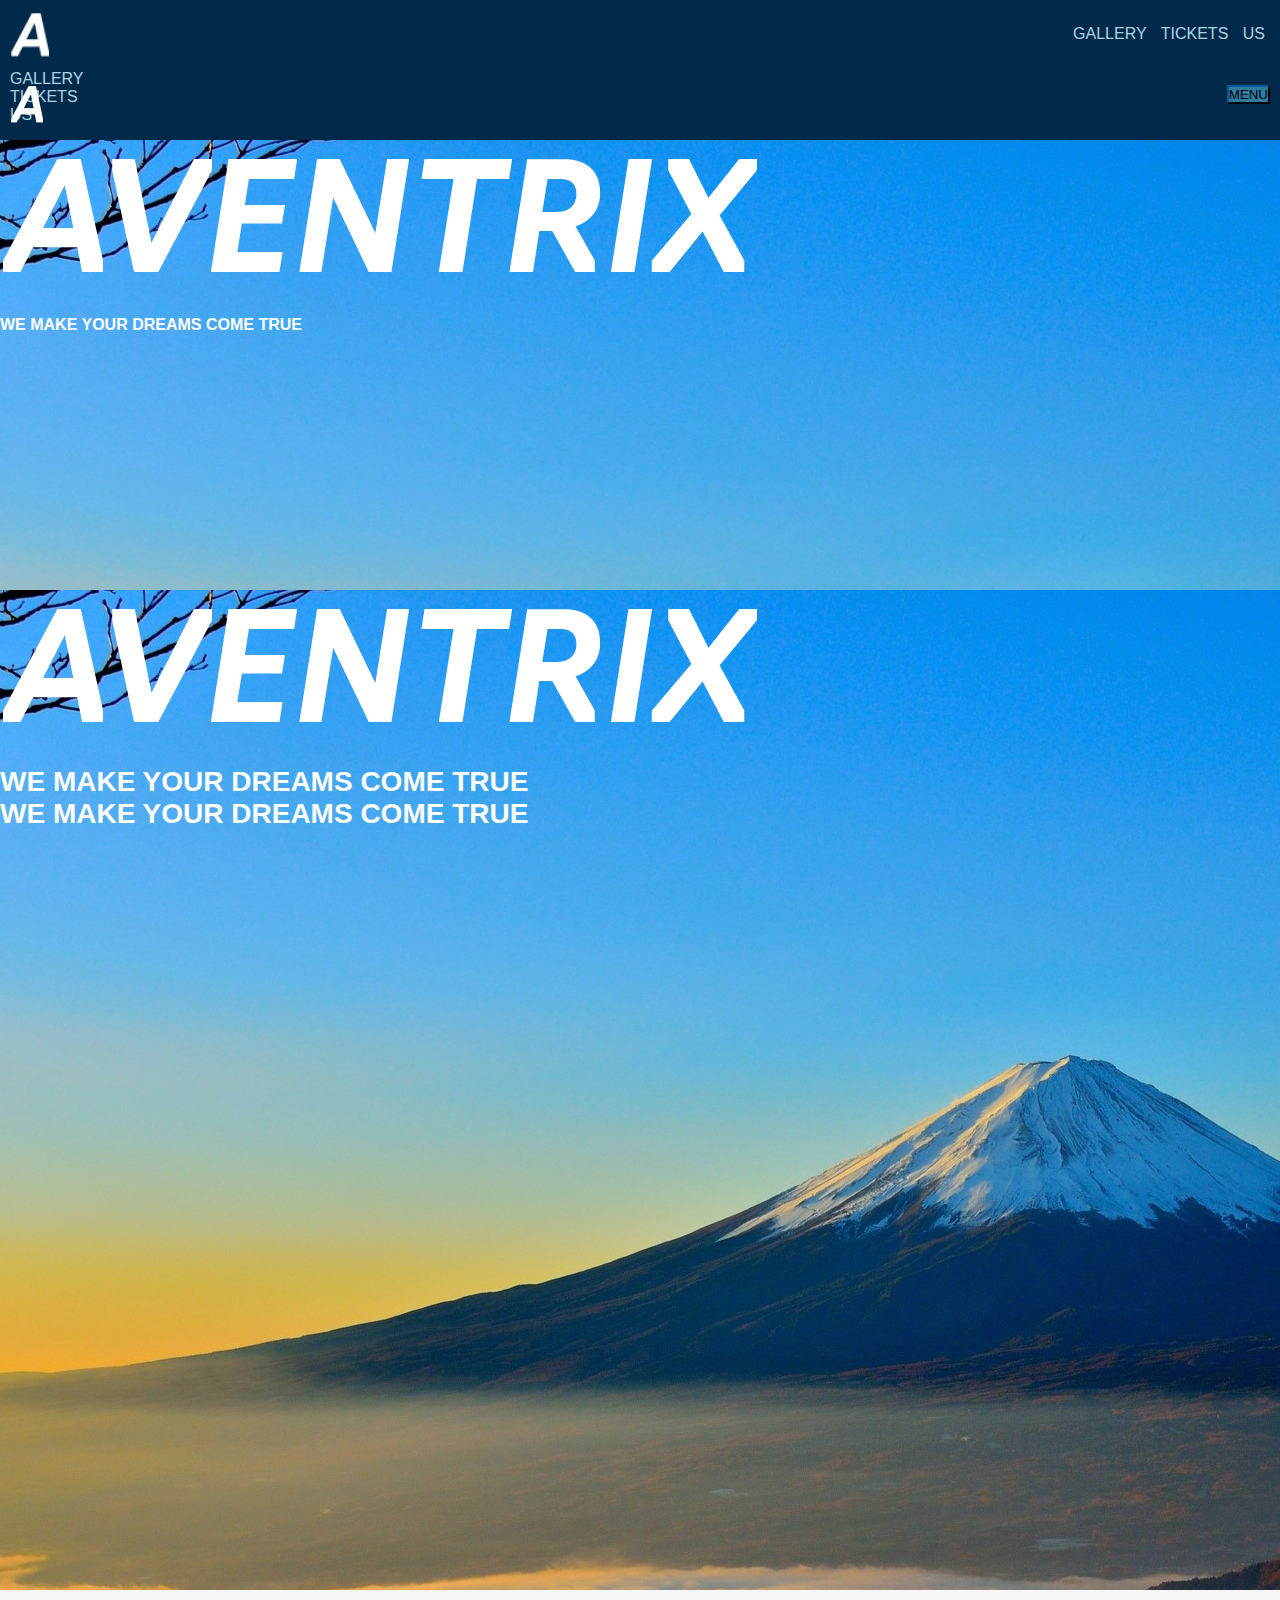
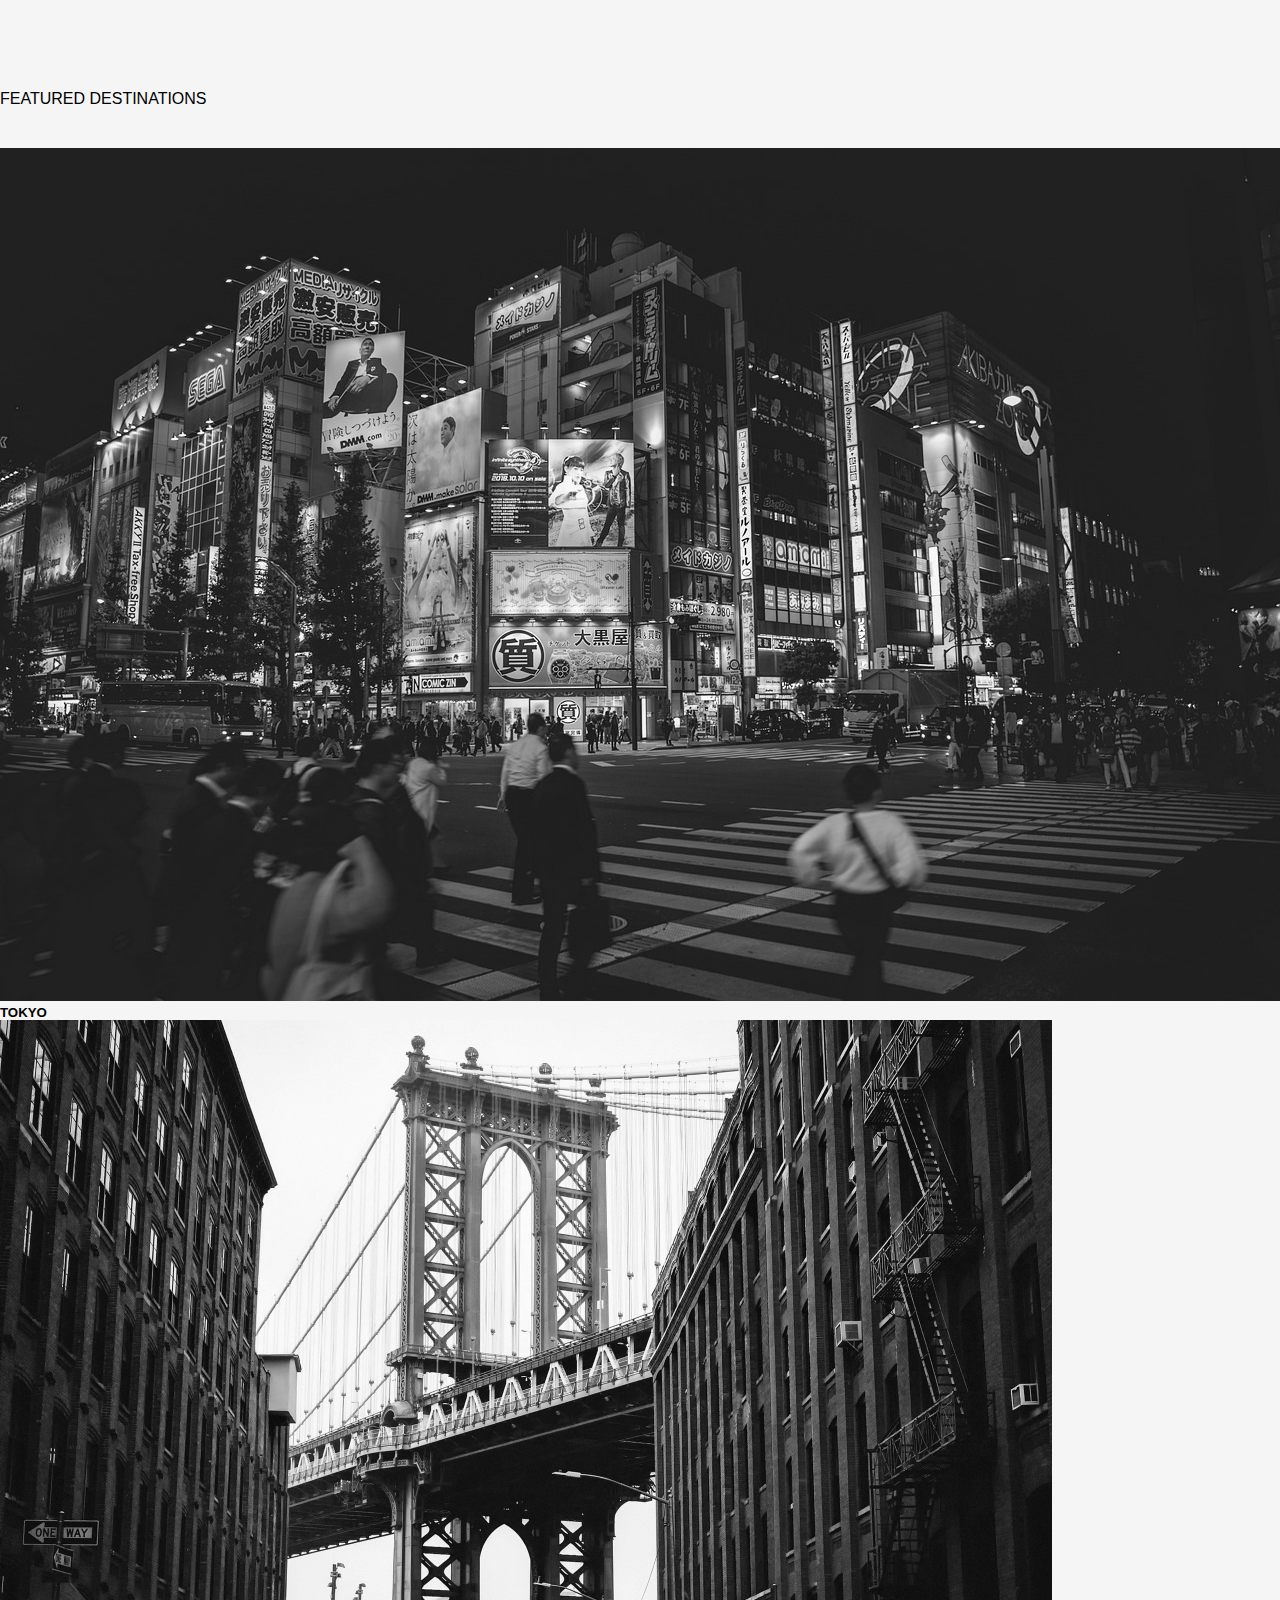
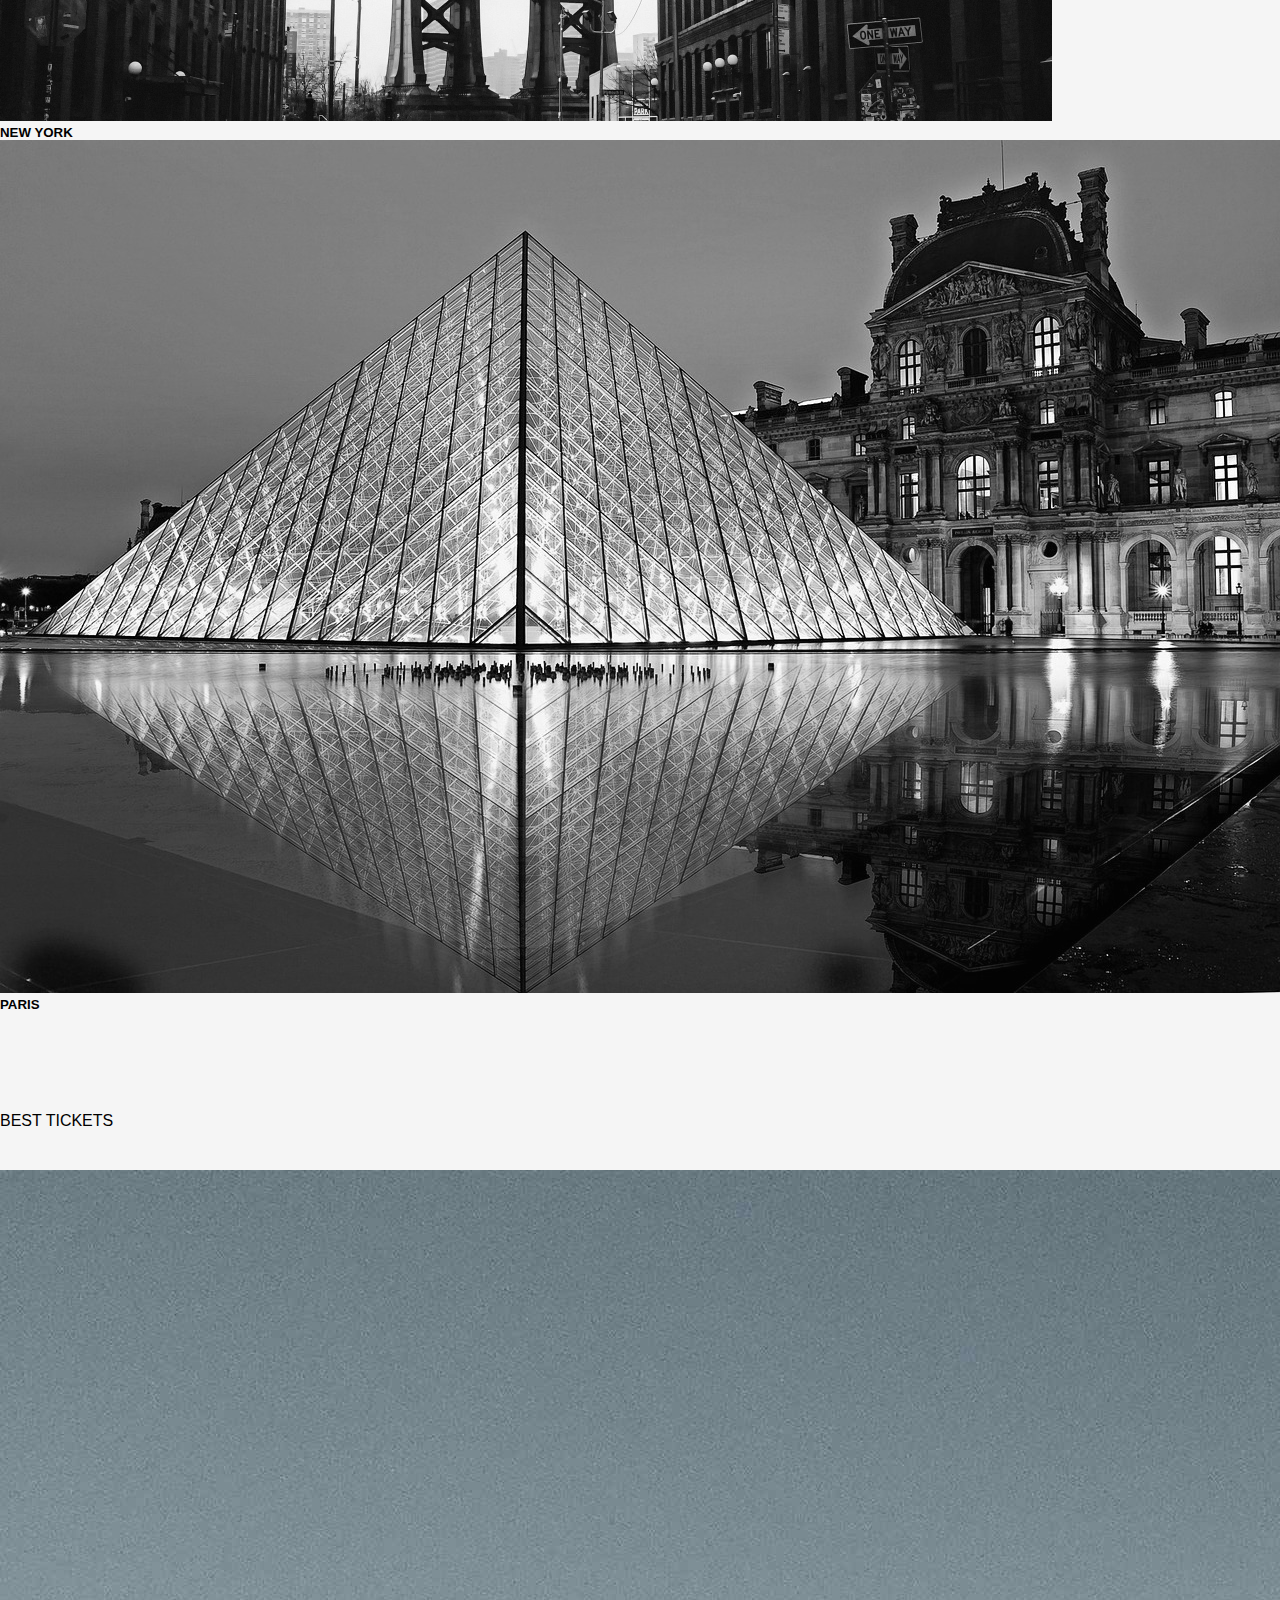
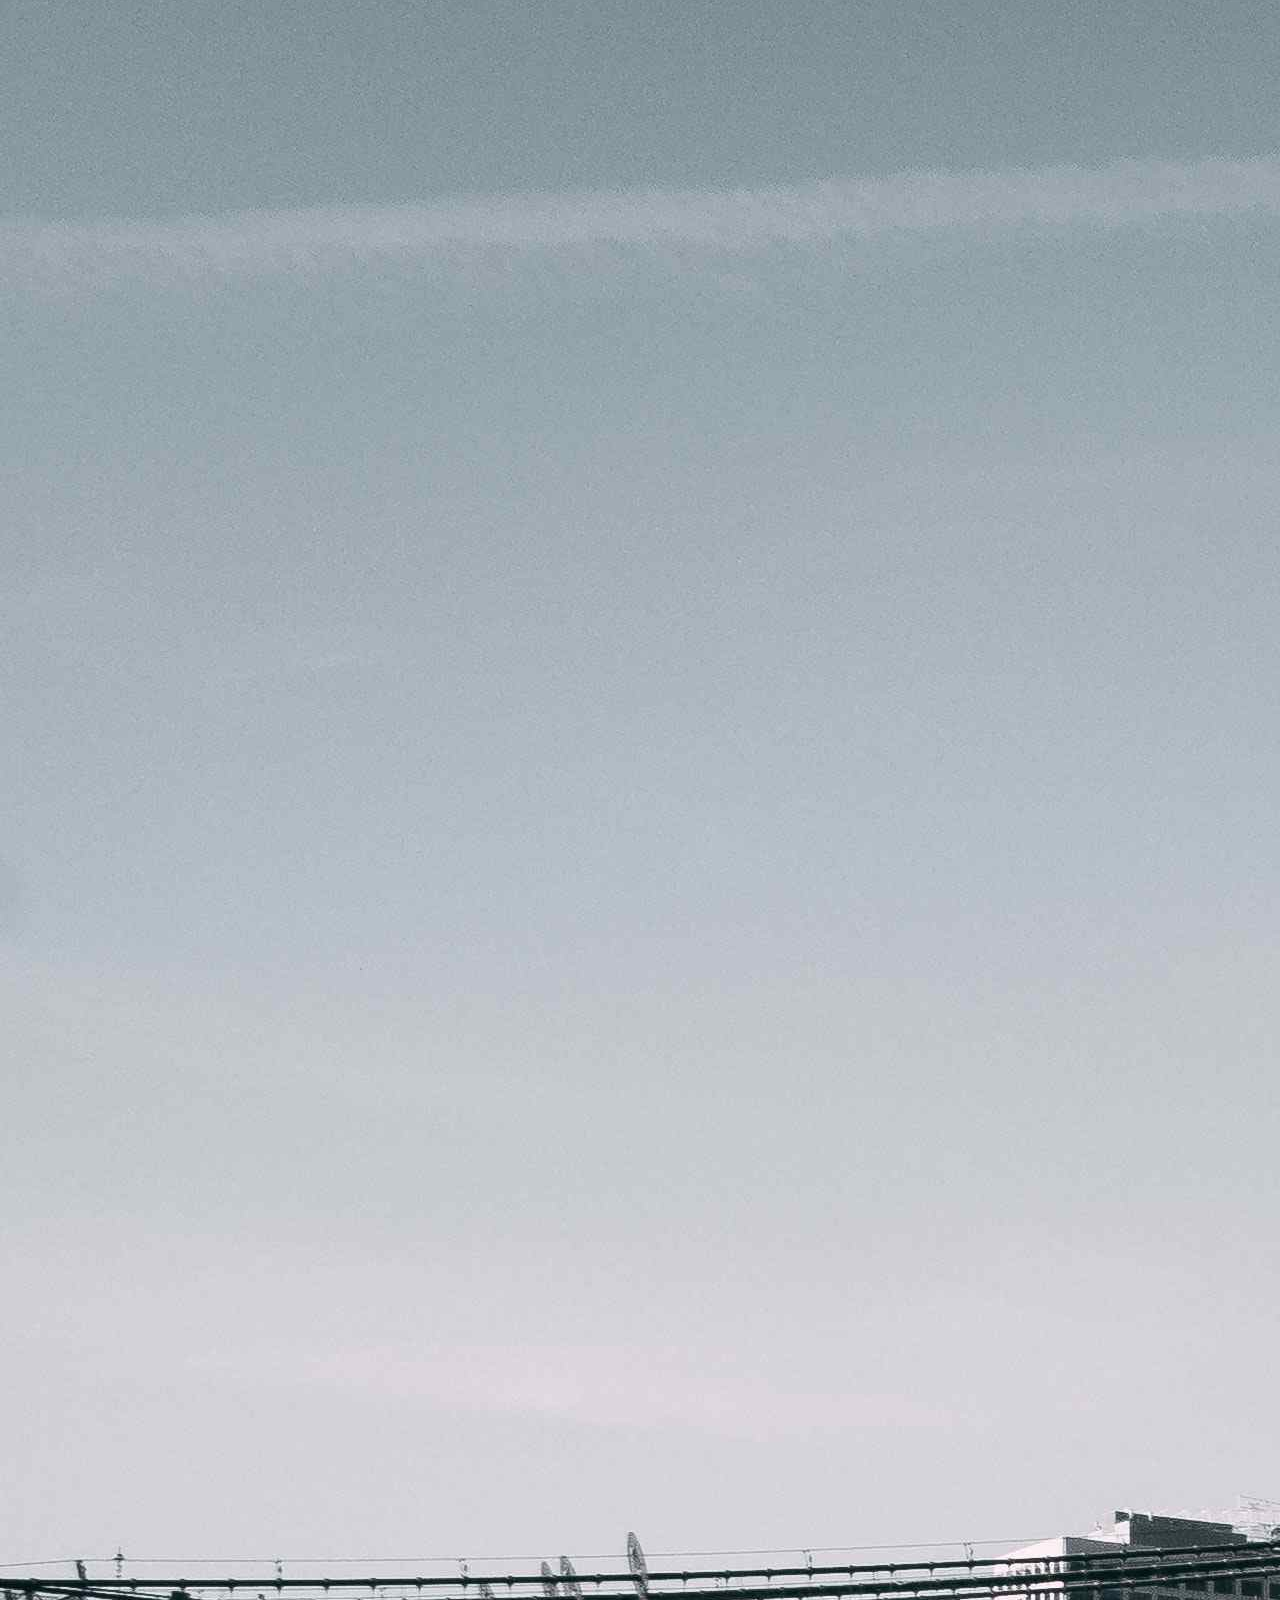
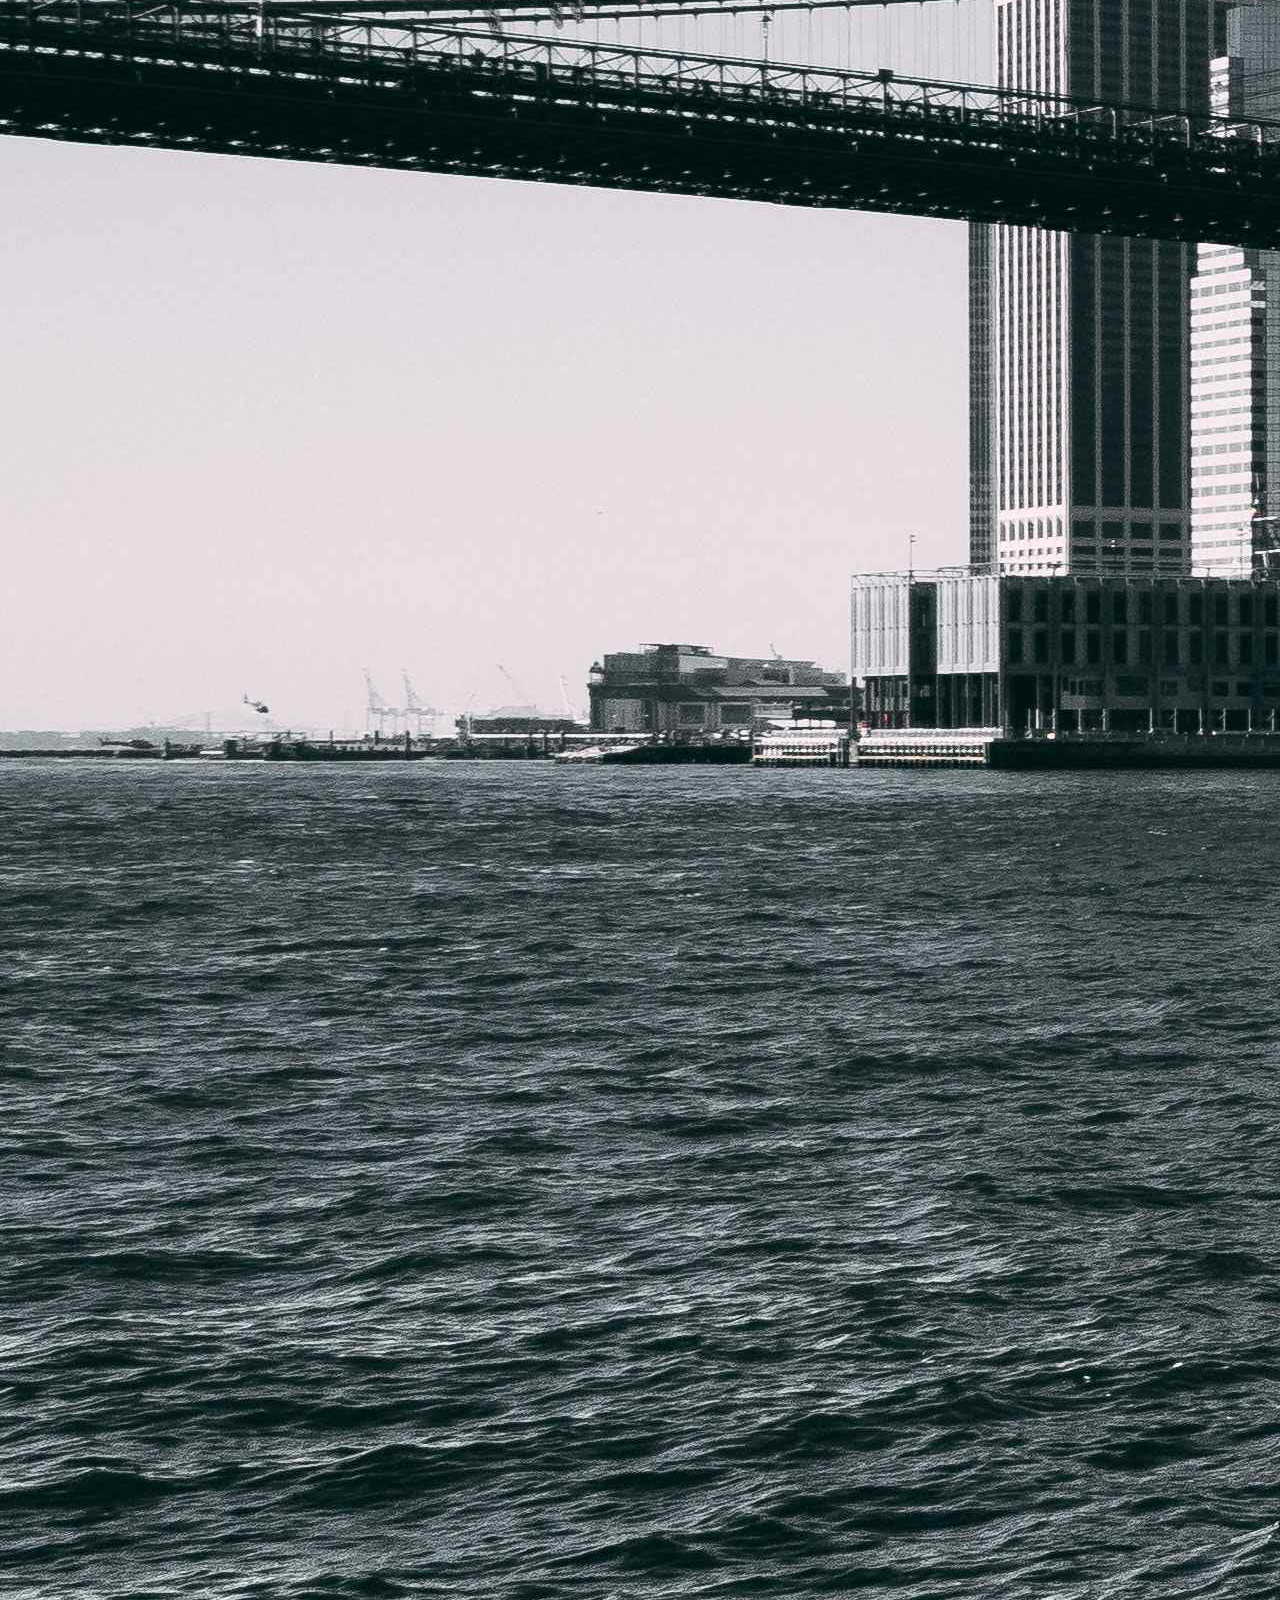
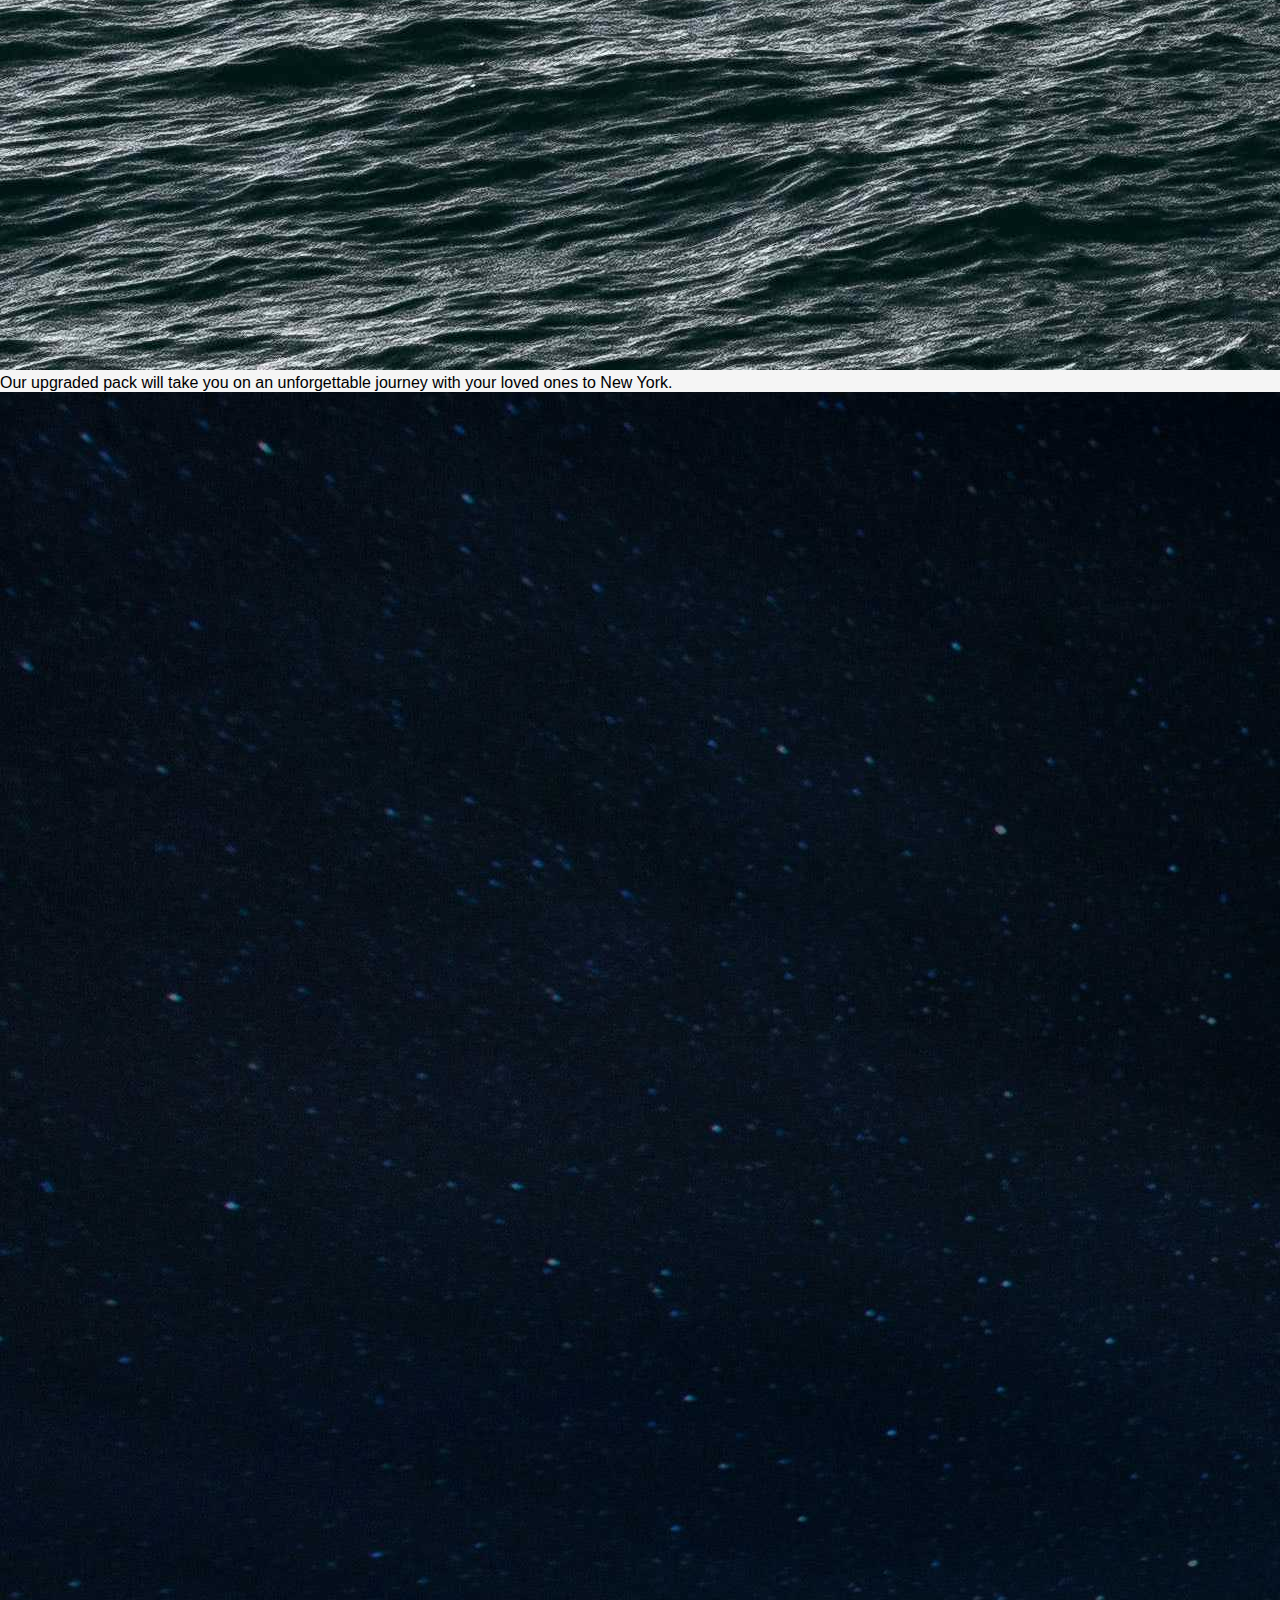
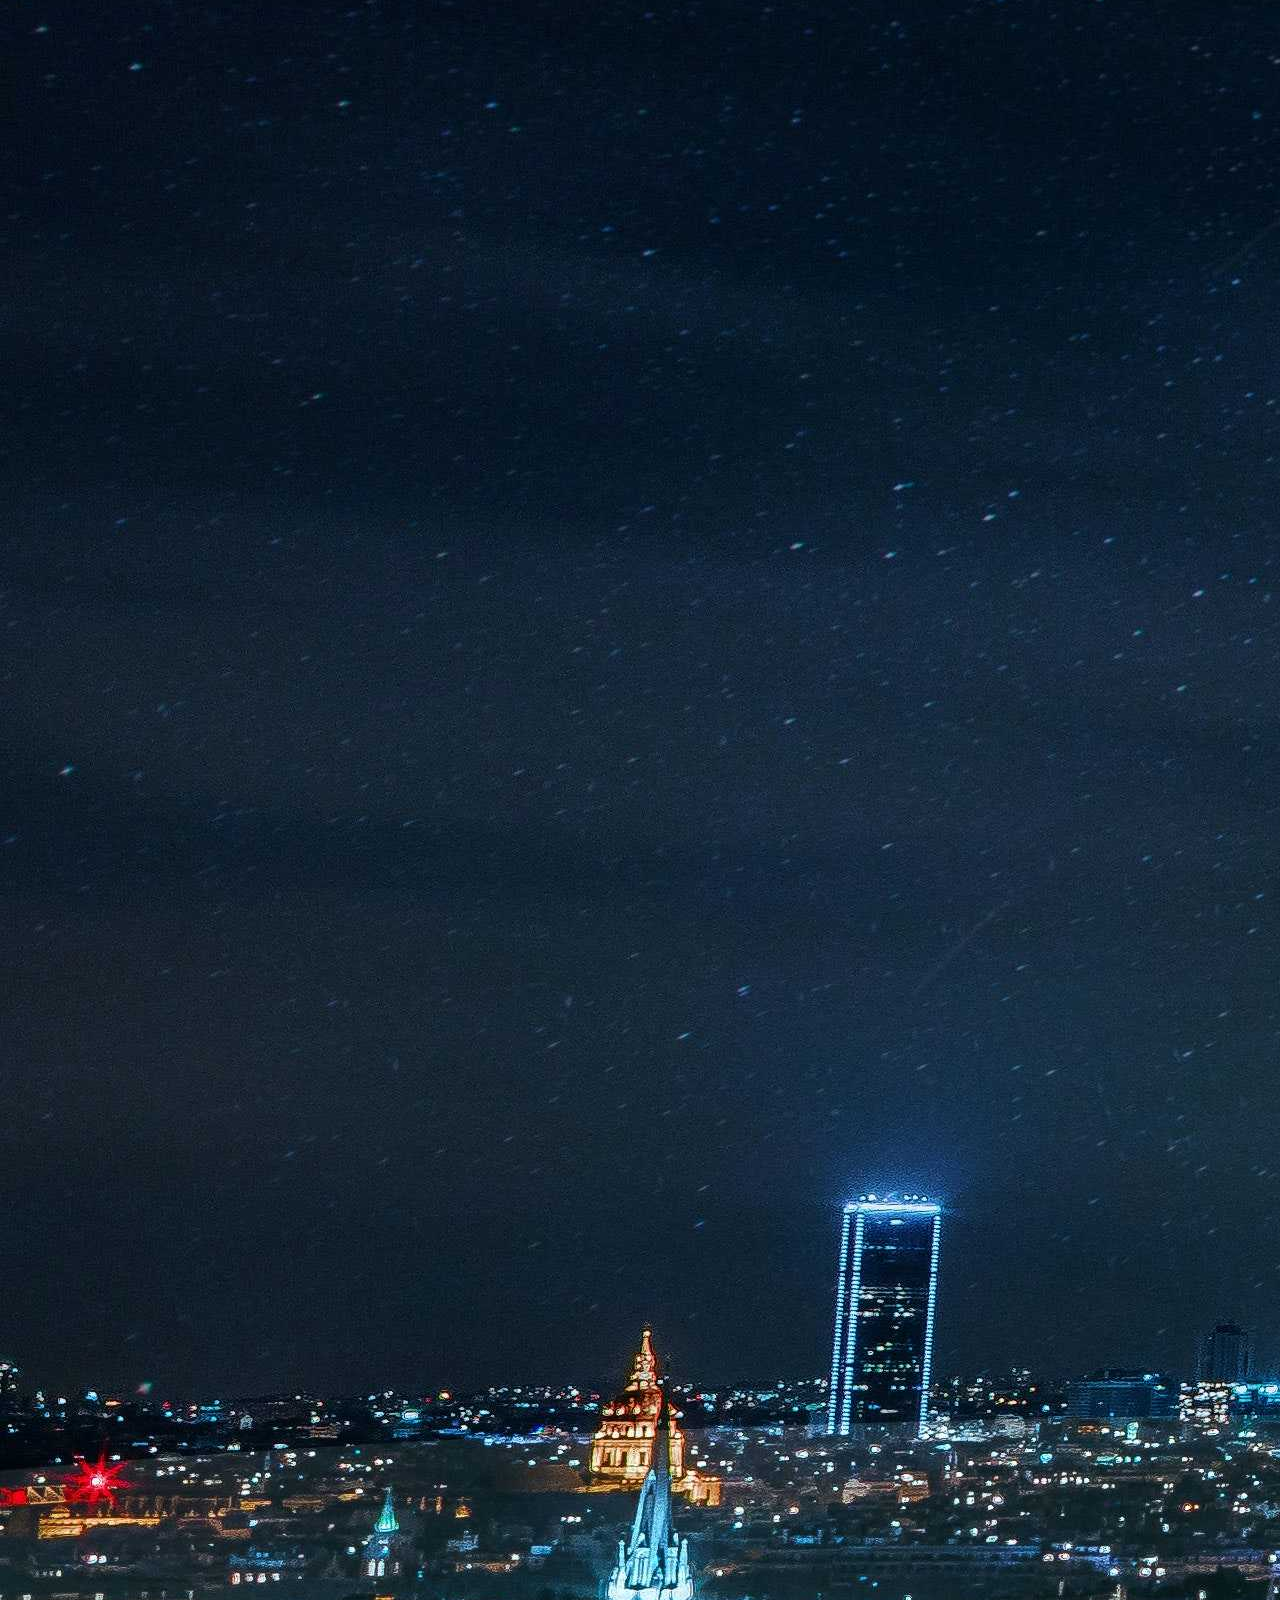
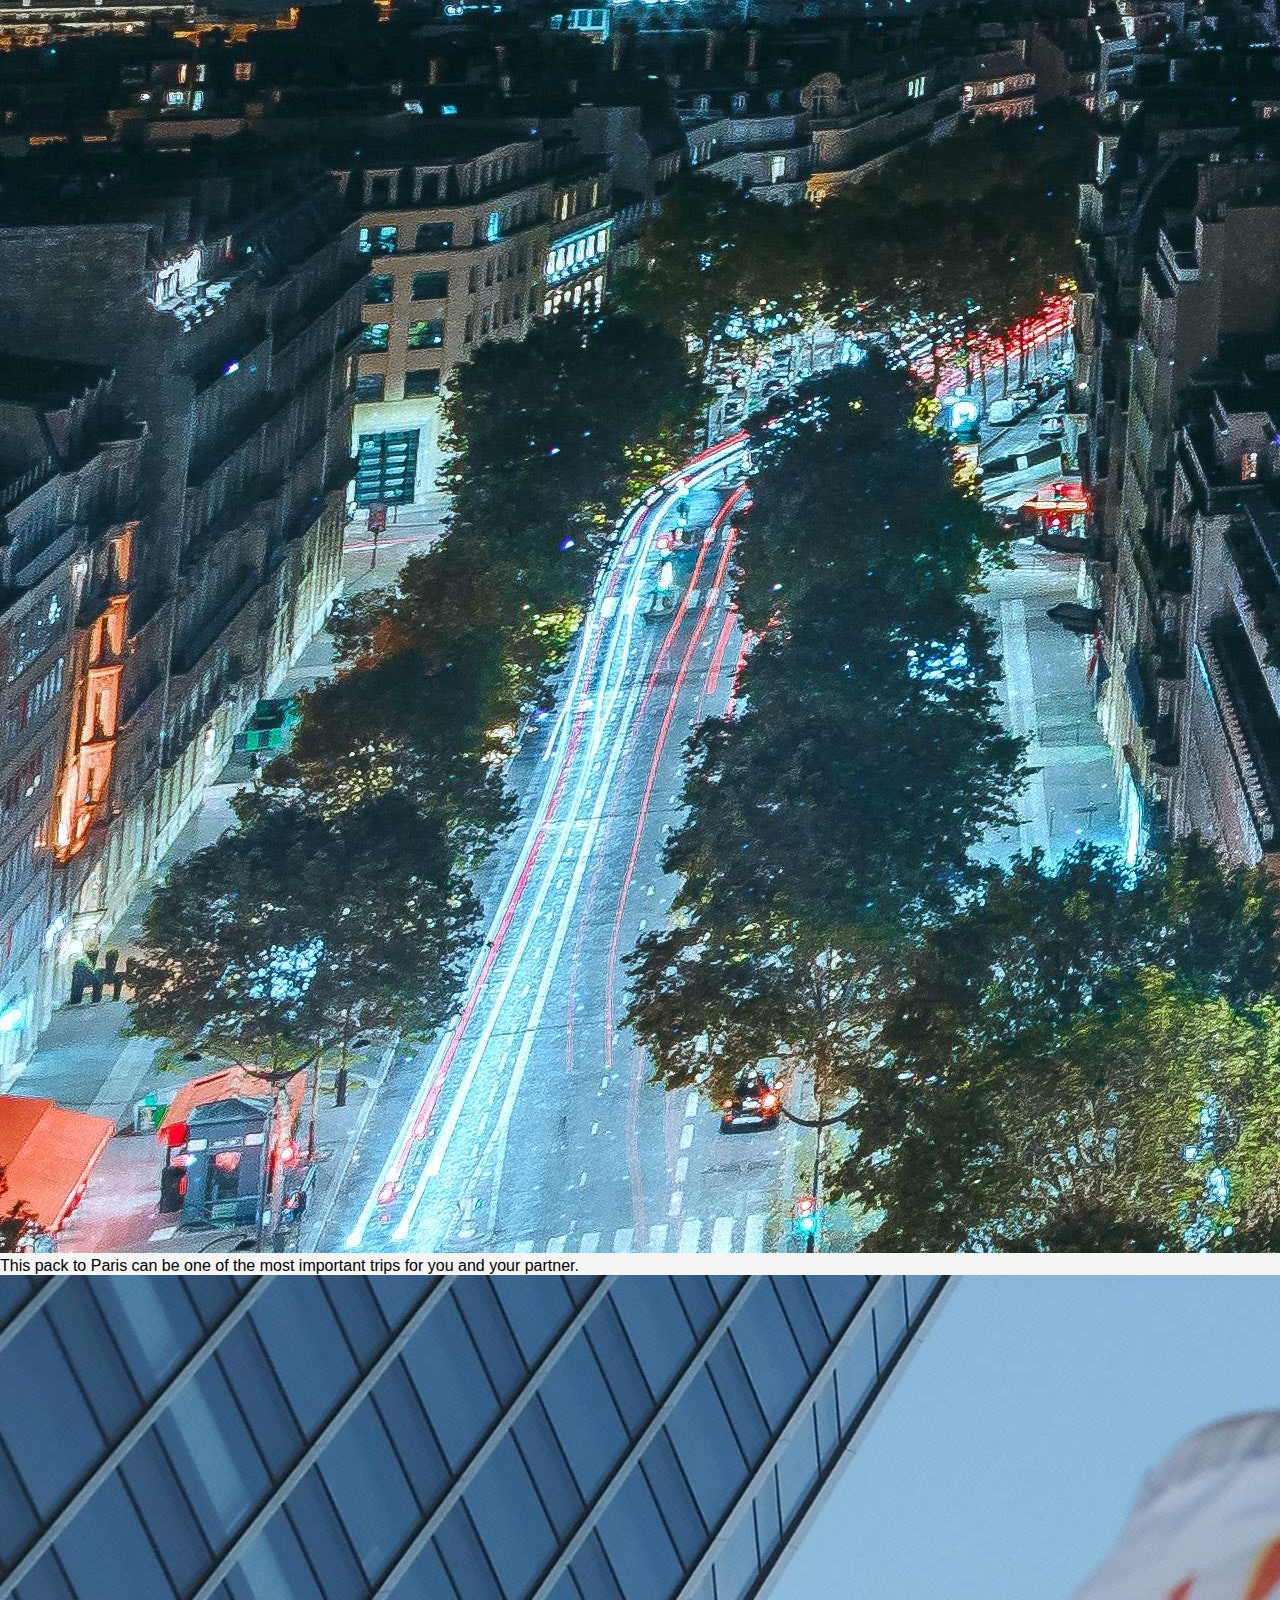
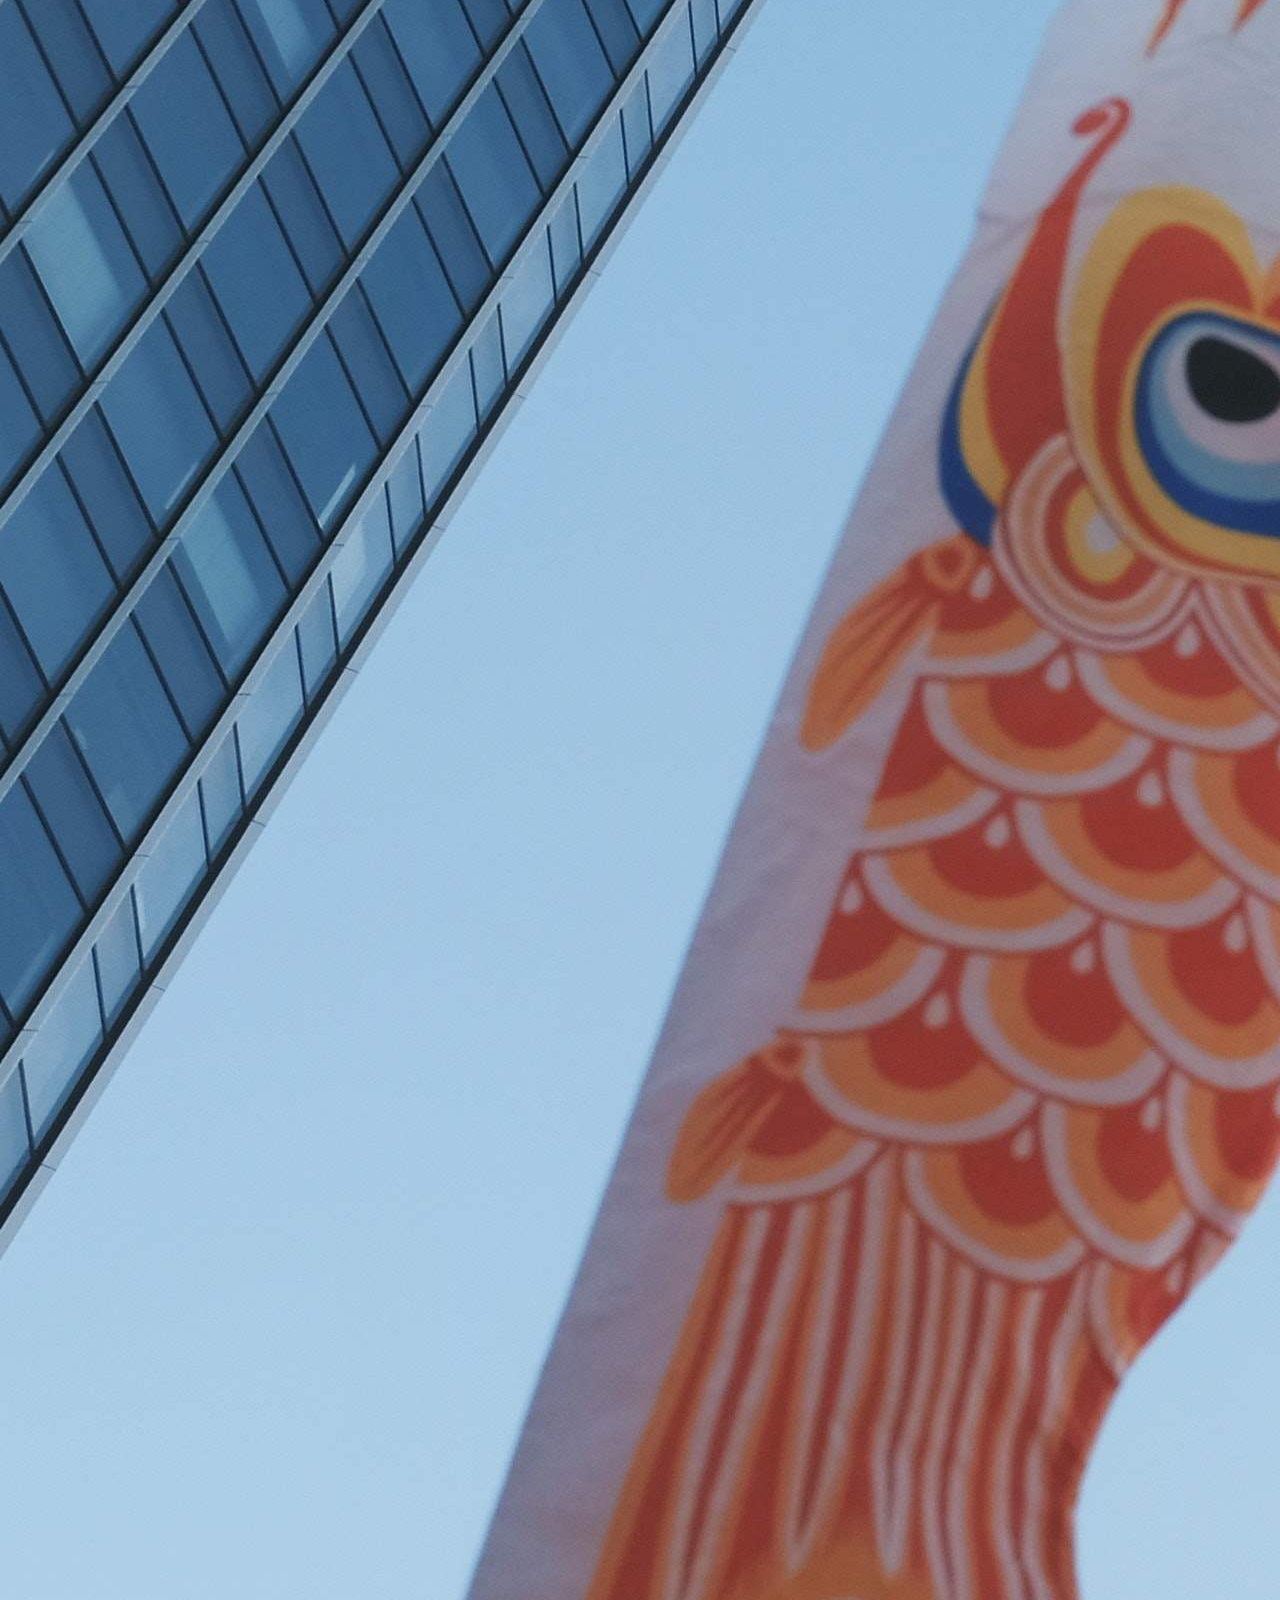
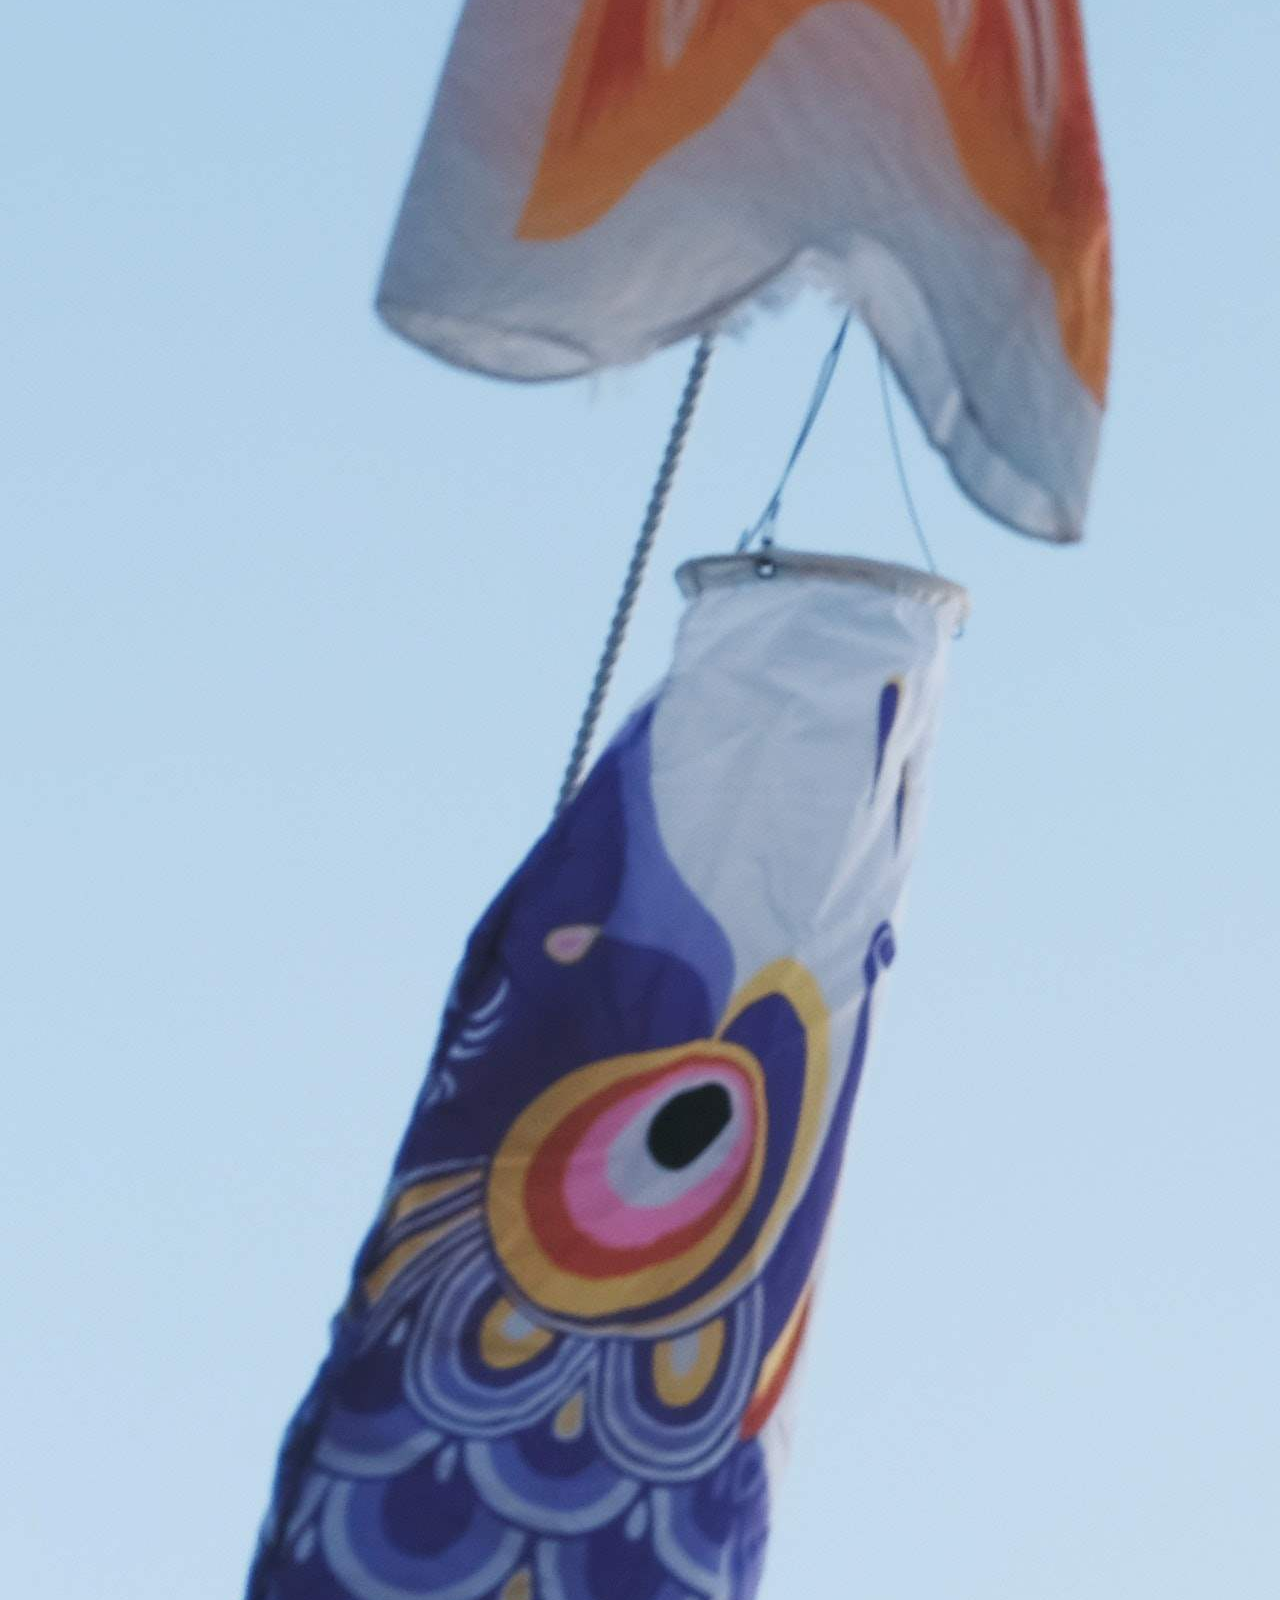
<file: index.html>
<!DOCTYPE html>
<html lang="en">

<head>
    <meta charset="UTF-8">
    <meta http-equiv="X-UA-Compatible" content="IE=edge">
    <meta name="viewport" content="width=device-width, initial-scale=1.0">
    <link rel="icon" href="img/a_blanco.png">
    <link href="https://cdn.jsdelivr.net/npm/bootstrap@5.1.3/dist/css/bootstrap.min.css" rel="stylesheet"
        integrity="sha384-1BmE4kWBq78iYhFldvKuhfTAU6auU8tT94WrHftjDbrCEXSU1oBoqyl2QvZ6jIW3" crossorigin="anonymous">
    <script src="https://cdn.jsdelivr.net/npm/bootstrap@5.1.3/dist/js/bootstrap.bundle.min.js"
        integrity="sha384-ka7Sk0Gln4gmtz2MlQnikT1wXgYsOg+OMhuP+IlRH9sENBO0LRn5q+8nbTov4+1p" crossorigin="anonymous">
    </script>
    <title>AVENTRIX</title>
    <link rel="stylesheet" href="css/estilos.css">
</head>

<body>

    <div>
        <a href="index.html"><img src="img/a_blanco.png" alt="Logo Aventrix para ordenador" id="logoOrdenador"
                class="d-none d-sm-none d-md-block"></a>
        <div class="menu d-none d-sm-none d-md-block">
            <a href="html/galeria.html" class="texto-menu">GALLERY</a>
            <a href="html/tickets.html" class="texto-menu">TICKETS</a>
            <a href="html/us.html" class="texto-menu">US</a>
        </div>
    </div>

    <div class="dropdown d-block d-sm-block d-md-none menuPequeño">
        <a href="index.html">
            <img src="img/a_blanco.png" alt="Logo Aventrix para tablet y móvil" id="logoTabletMovil"></a>
        <button class="btn btn-info dropdown-toggle" type="button" id="dropdownMenu" data-bs-toggle="dropdown"
            aria-expanded="false">
            MENU
        </button>
        <ul class="dropdown-menu" aria-labelledby="dropdownMenu">
            <li><a href="html/galeria.html" class="texto-menu">GALLERY</a></li>
            <li><a href="html/tickets.html" class="texto-menu">TICKETS</a></li>
            <li><a href="html/us.html" class="texto-menu">US</a></li>
        </ul>
    </div>



    <div id="inicio" class="d-sm-block d-md-none">

        <img class="offset-2 col-8 mt-5 pt-5" src="img/logo_blanco.png" alt="Logo blanco">

        <p id="textoinicio" class="d-md-none offset-2">WE MAKE YOUR DREAMS COME TRUE</p>

    </div>

    <div id="iniciolg" class="d-none d-md-block">

        <img class="offset-md-2 col-md-8 mt-md-5 pt-5 offset-lg-3 col-lg-6 mt-lg-5 pt-lg-5" src="img/logo_blanco.png"
            alt="Logo blanco">
        <p id="textoiniciomd" class="d-none d-md-block d-lg-none offset-2">WE MAKE YOUR DREAMS COME TRUE</p>
        <p id="textoiniciolg" class="d-none d-lg-block  offset-lg-4 col-lg-5 ">WE MAKE YOUR DREAMS COME TRUE</p>

    </div>

    <div class="container tituloInicio">
        <div class="row ">
            <div class="text-center col-12 fs-1 fw-bold">
                <p>FEATURED DESTINATIONS</p>
            </div>
        </div>
    </div>

    <div class="container">
        <div class="row row-cols-1 row-cols-lg-3 g-4 col-10 offset-1 text-center productosDest">
            <div class="col">
                <div class="card h-100">
                    <a href="html/galeria.html">
                        <img src="img/tokyo.jpg" class="card-img-top imgDest" alt="Imagen Tokio"></a>
                    <div class="card-body">
                        <h5 class="card-title">TOKYO</h5>
                    </div>
                </div>
            </div>


            <div class="col">
                <div class="card h-100">
                    <a href="html/galeria.html">
                        <img src="img/ny.jpg" class="card-img-top imgDest" alt="Imagen NY"></a>
                    <div class="card-body">
                        <h5 class="card-title">NEW YORK</h5>
                    </div>
                </div>
            </div>

            <div class="col">
                <div class="card h-100">
                    <a href="html/galeria.html">
                        <img src="img/paris.jpg" class="card-img-top imgDest" alt="Imagen Paris"></a>
                    <div class="card-body">
                        <h5 class="card-title">PARIS</h5>
                    </div>
                </div>
            </div>

        </div>
    </div>

    <div class="container tituloInicio">
        <div class="row ">
            <div class="text-center col-12 fs-1 fw-bold">
                <p>BEST TICKETS</p>
            </div>
        </div>
    </div>

    <div class="container text-center text-md-start">
        <div class="row">
            <div class="card offset-2 col-8 mb-5 offset-lg-1 col-lg-3 me-lg-5">
                <a href="html/tickets.html">
                    <img src="img/ny 2.jpg" class="card-img-top" alt="Tickets para NY"></a>
                <div class="card-body">
                    <p class="card-text">Our upgraded pack will take you on an unforgettable journey with your loved
                        ones to New York.</p>
                </div>
            </div>

            <div class="card offset-2 col-8 mb-5 offset-lg-0 col-lg-3 me-lg-5">
                <a href="html/tickets.html">
                    <img src="img/paris 2.jpg" class="card-img-top" alt="Tickets para Paris"></a>
                <div class="card-body">
                    <p class="card-text">This pack to Paris can be one of the most important trips for you and your
                        partner.</p>
                </div>
            </div>

            <div class="card offset-2 col-8 mb-5 offset-lg-0 col-lg-3">
                <a href="html/tickets.html">
                    <img src="img/tokio 3.jpg" class="card-img-top" alt="Tickets para Tokio"></a>
                <div class="card-body">
                    <p class="card-text">This exotic trip to Tokyo is an opportunity to open new horizons and learn more
                        about eastern culture.</p>
                </div>
            </div>
        </div>
    </div>

    <footer class=" py-3 my-4">
        <ul class="nav justify-content-center pb-2 mb-2">
            <li class="nav-item"><a href="index.html" class="nav-link px-2 text-muted">Home</a></li>
            <li class="nav-item"><a href="html/galeria.html" class="nav-link px-2 text-muted">Gallery</a></li>
            <li class="nav-item"><a href="html/us.html" class="nav-link px-2 text-muted">Us</a></li>
            <li class="nav-item"><a href="html/tickets.html" class="nav-link px-2 text-muted">Tickets</a></li>
        </ul>
        <ul class="nav justify-content-center border-bottom pb-3 mb-3 contact">
            <li class="nav-item px-2">985 624 032</li>
            <li class="nav-item px-2">aventrix@gmail.com</li>
        </ul>



        <div class="text-center">
            <a href="https://www.instagram.com" target="_blank"><img alt="Icono de Instagram"
                    src="img/instagram.png"></a>
            <a href="https://www.facebook.com" target="_blank"><img alt="Icono de Facebook" src="img/facebook.png"></a>
        </div>

    </footer>

</body>


</html>
</file>
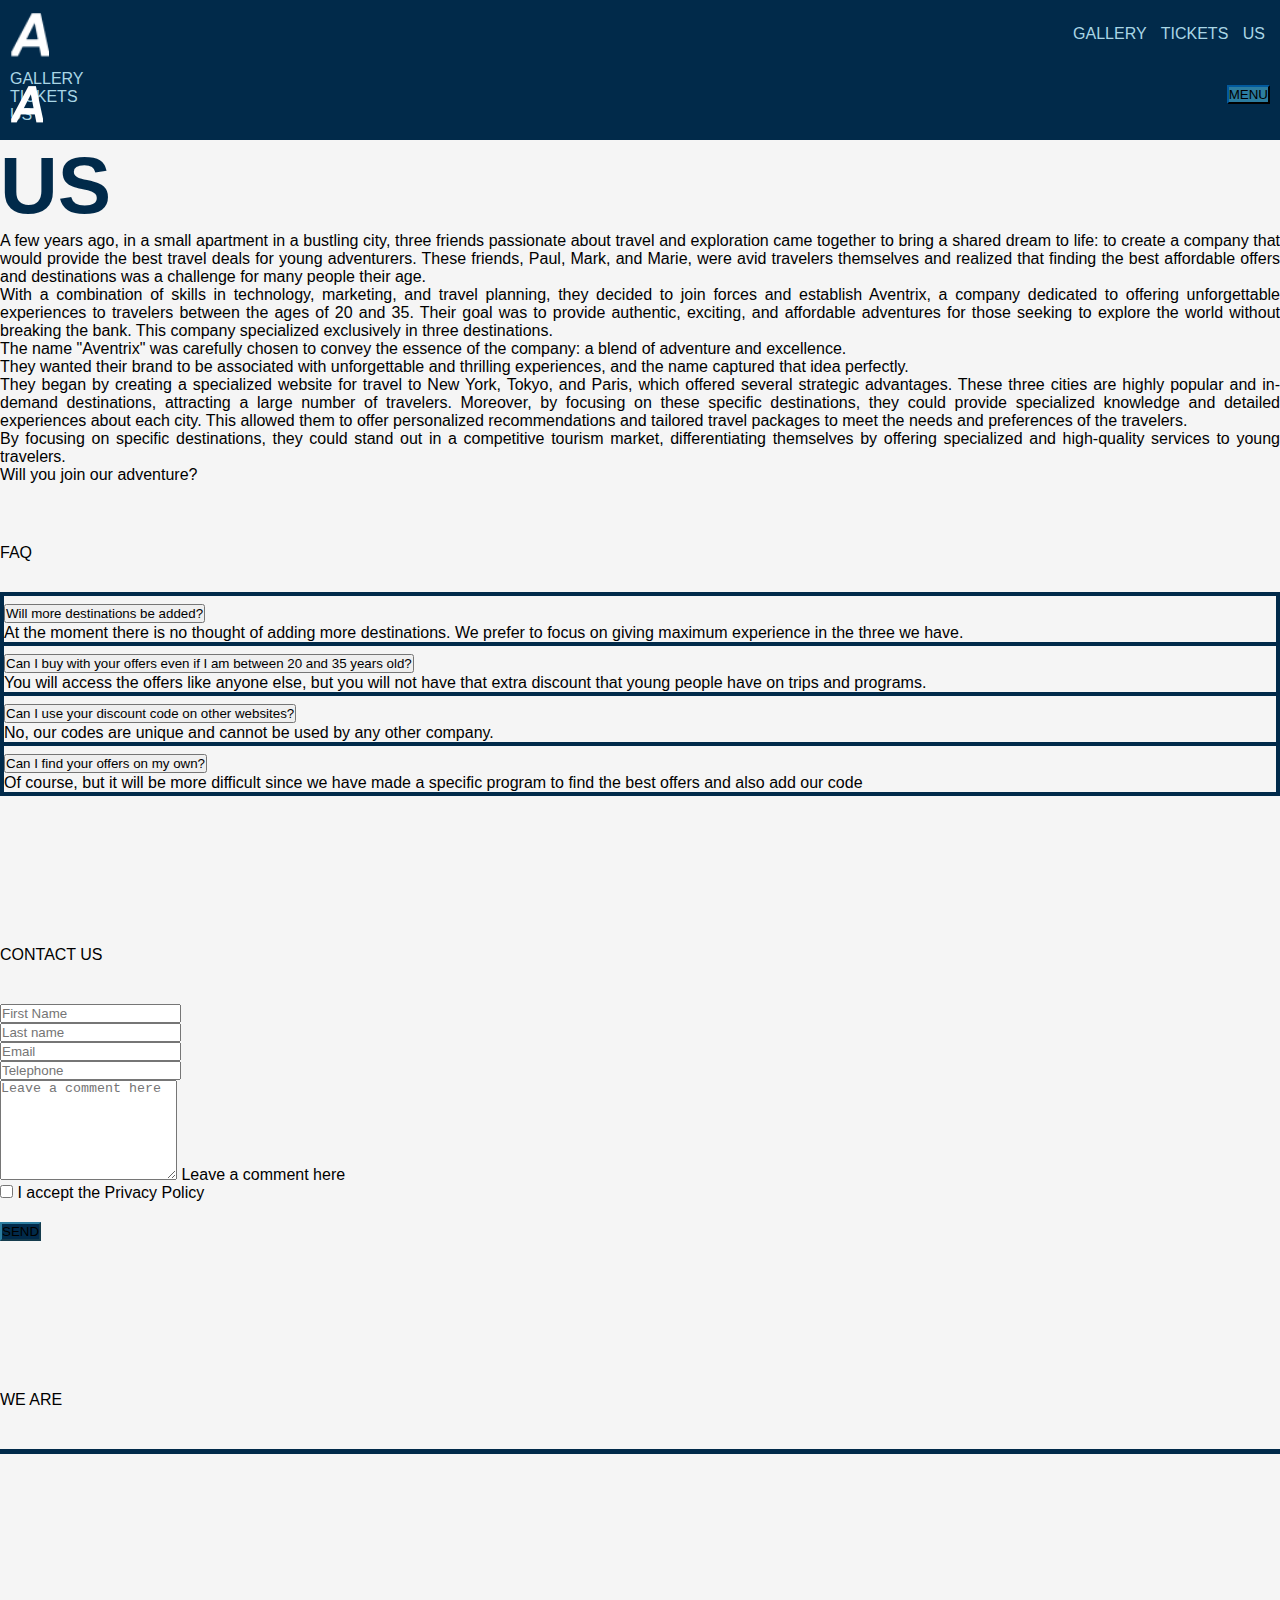
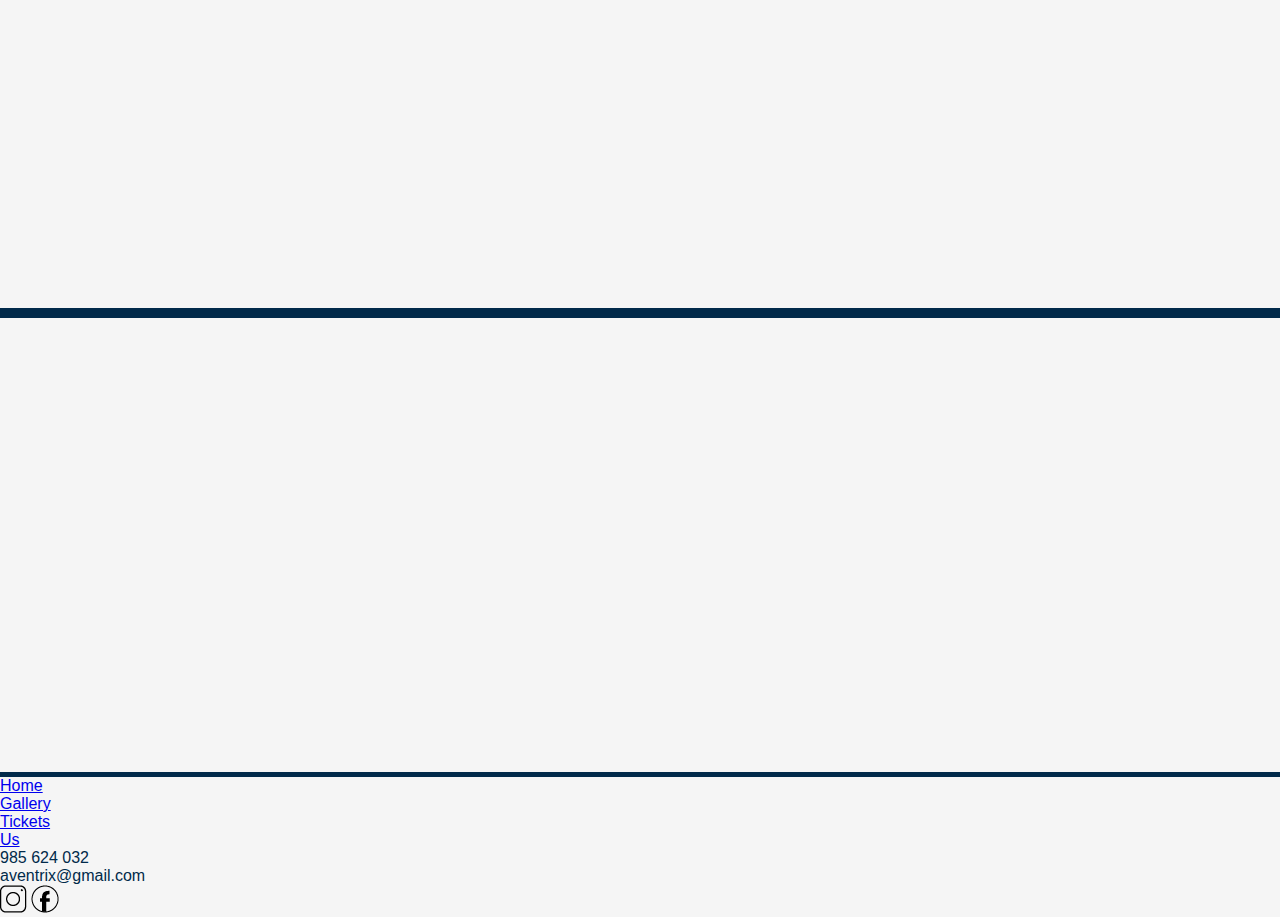
<file: html/us.html>
<!DOCTYPE html>
<html>

<head>
    <meta charset="utf-8">
    <link rel="icon" href="../img/a_blanco.png">
    <link href="https://cdn.jsdelivr.net/npm/bootstrap@5.1.3/dist/css/bootstrap.min.css" rel="stylesheet"
        integrity="sha384-1BmE4kWBq78iYhFldvKuhfTAU6auU8tT94WrHftjDbrCEXSU1oBoqyl2QvZ6jIW3" crossorigin="anonymous">
    <script src="https://cdn.jsdelivr.net/npm/bootstrap@5.1.3/dist/js/bootstrap.bundle.min.js"
        integrity="sha384-ka7Sk0Gln4gmtz2MlQnikT1wXgYsOg+OMhuP+IlRH9sENBO0LRn5q+8nbTov4+1p" crossorigin="anonymous">
    </script>
    <title>AVENTRIX</title>
    <link rel="stylesheet" href="../css/estilos.css">
</head>

<body>

    <div>
        <a href="../index.html"><img src="../img/a_blanco.png" alt="Logo Aventrix para ordenador" id="logoOrdenador"
                class="d-none d-sm-none d-md-block"></a>
        <div class="menu d-none d-sm-none d-md-block">
            <a href="../html/galeria.html" class="texto-menu">GALLERY</a>
            <a href="../html/tickets.html" class="texto-menu">TICKETS</a>
            <a href="../html/us.html" class="texto-menu">US</a>
        </div>
    </div>

    <div class="dropdown d-block d-sm-block d-md-none menuPequeño">
        <a href="../index.html">
            <img src="../img/a_blanco.png" alt="Logo Aventrix para tablet y móvil" id="logoTabletMovil"></a>
        <button class="btn btn-info dropdown-toggle" type="button" id="dropdownMenu" data-bs-toggle="dropdown"
            aria-expanded="false">
            MENU
        </button>
        <ul class="dropdown-menu" aria-labelledby="dropdownMenu">
            <li><a href="../html/galeria.html" class="texto-menu">GALLERY</a></li>
            <li><a href="../html/tickets.html" class="texto-menu">TICKETS</a></li>
            <li><a href="../html/us.html" class="texto-menu">US</a></li>
        </ul>
    </div>
    <header class="container">
        <div class="row">
            <h1 class="textosub offset-4 col-3 offset-lg-5 pt-5 pb-2 px-4">US</h1>
        </div>
    </header>

    <div class="container">
        <div class="row">
            <div class="offset-1 col-10 col-lg-5 textoLargo">
                <p> A few years ago, in a small apartment in a bustling city, three friends passionate about travel and
                    exploration came together to bring a shared dream to life: to create a company that would provide
                    the best travel deals for young adventurers. These friends, Paul, Mark, and Marie, were avid
                    travelers themselves and realized that finding the best affordable offers and destinations was a
                    challenge for many people their age.</p>

                <p> With a combination of skills in technology, marketing, and travel planning, they decided to join
                    forces and establish Aventrix, a company dedicated to offering unforgettable experiences to
                    travelers between the ages of 20 and 35. Their goal was to provide authentic, exciting, and
                    affordable adventures for those seeking to explore the world without breaking the bank. This company
                    specialized exclusively in three destinations.</p>

                <p> The name "Aventrix" was carefully chosen to convey the essence of the company: a blend of adventure
                    and excellence.</p>

            </div>


            <div class="col-10 offset-1 offset-lg-0 col-lg-5 textoLargo">

                <p> They wanted their brand to be associated with unforgettable and thrilling experiences, and the name
                    captured that idea perfectly.</p>

                <p>They began by creating a specialized website for travel to New York, Tokyo, and Paris, which offered
                    several strategic advantages. These three cities are highly popular and in-demand destinations,
                    attracting a large number of travelers. Moreover, by focusing on these specific destinations, they
                    could provide specialized knowledge and detailed experiences about each city. This allowed them to
                    offer personalized recommendations and tailored travel packages to meet the needs and preferences of
                    the travelers.</p>

                <p>By focusing on specific destinations, they could stand out in a competitive tourism market,
                    differentiating themselves by offering specialized and high-quality services to young travelers.</p>

                <p>Will you join our adventure?</p>

            </div>
        </div>
    </div>

    <div class="container ">
        <div class="row ">
            <div class="text-center col-12 fs-1 fw-bold tituloLargo">
                <p>FAQ</p>
            </div>
        </div>
    </div>

    <div class="accordion accordion-flush col-10 offset-1 offset-lg-2 col-lg-8 contenedorAcordeon"
        id="accordionFlushExample">
        <div class="accordion-item contenedorAcordeon">
            <h2 class="accordion-header " id="flush-headingOne">
                <button class="accordion-button collapsed" type="button" data-bs-toggle="collapse"
                    data-bs-target="#flush-collapseOne" aria-expanded="false" aria-controls="flush-collapseOne">
                    Will more destinations be added?
                </button>
            </h2>
            <div id="flush-collapseOne" class="accordion-collapse collapse " aria-labelledby="flush-headingOne"
                data-bs-parent="#accordionFlushExample">
                <div class="accordion-body">At the moment there is no thought of adding more destinations. We prefer to
                    focus on giving maximum experience in the three we have.</div>
            </div>
        </div>
        <div class="accordion-item contenedorAcordeon">
            <h2 class="accordion-header" id="flush-headingTwo">
                <button class="accordion-button collapsed" type="button" data-bs-toggle="collapse"
                    data-bs-target="#flush-collapseTwo" aria-expanded="false" aria-controls="flush-collapseTwo">Can I
                    buy with your offers even if I am between 20 and 35 years old?
                </button>
            </h2>
            <div id="flush-collapseTwo" class="accordion-collapse collapse" aria-labelledby="flush-headingTwo"
                data-bs-parent="#accordionFlushExample">
                <div class="accordion-body">You will access the offers like anyone else, but you will not have that
                    extra discount that young people have on trips and programs.</div>
            </div>
        </div>
        <div class="accordion-item contenedorAcordeon">
            <h2 class="accordion-header" id="flush-headingThree">
                <button class="accordion-button collapsed" type="button" data-bs-toggle="collapse"
                    data-bs-target="#flush-collapseThree" aria-expanded="false" aria-controls="flush-collapseThree">
                    Can I use your discount code on other websites?
                </button>
            </h2>
            <div id="flush-collapseThree" class="accordion-collapse collapse" aria-labelledby="flush-headingThree"
                data-bs-parent="#accordionFlushExample">
                <div class="accordion-body">No, our codes are unique and cannot be used by any other company.</div>
            </div>
        </div>
        <div class="accordion-item contenedorAcordeon">
            <h2 class="accordion-header" id="flush-headingFour">
                <button class="accordion-button collapsed" type="button" data-bs-toggle="collapse"
                    data-bs-target="#flush-collapseFour" aria-expanded="false" aria-controls="flush-collapseFour">
                    Can I find your offers on my own?
                </button>
            </h2>
            <div id="flush-collapseFour" class="accordion-collapse collapse" aria-labelledby="flush-headingFour"
                data-bs-parent="#accordionFlushExample">
                <div class="accordion-body">Of course, but it will be more difficult since we have made a specific
                    program to find the best offers and also add our code</div>
            </div>
        </div>
    </div>

    <div class="container ">
        <div class="row ">
            <div class="text-center col-12 fs-1 fw-bold tituloForm">
                <p>CONTACT US</p>
            </div>
        </div>
    </div>

    <form>
        <div class="container">
            <div class="row">
                <div class="offset-1 col-10 mb-3 col-md-5">
                    <input type="text" class="form-control" placeholder="First Name" aria-labelledby="First name"
                        required pattern="[A-Za-z]+" required>
                </div>

                <div class=" offset-1 col-10 mb-3 offset-md-0 col-md-5 ">
                    <input type=" text" class="form-control" placeholder="Last name" aria-labelledby="Last name"
                        required pattern="[A-Za-z]+" required>
                </div>

                <div class="offset-1 col-10 mb-3 col-md-5">
                    <input type="email" class="form-control" placeholder="Email" aria-labelledby="Email">
                </div>

                <div class="offset-1 col-10 mb-3 offset-md-0 col-md-5">
                    <input type="tel" class="form-control" placeholder="Telephone" aria-labelledby="Telephone"
                        pattern="[0-9]{9}" required>
                </div>

                <div class="form-floating offset-1 col-10">
                    <textarea class="form-control" placeholder="Leave a comment here" id="floatingTextarea2"
                        style="height: 100px" required></textarea>
                    <label for="floatingTextarea2">Leave a comment here</label>

                    <div class="form-check mt-4">
                        <input class="form-check-input" type="checkbox" value="Acepta la pol. de privacidad"
                            id="flexCheckDefault" required>
                        <label class="form-check-label" for="flexCheckDefault">
                            I accept the Privacy Policy
                        </label>
                    </div>
                    <div class="align-self-center ">
                        <button type="submit" class="btn btn-primary" value="Enviar">SEND</button>
                    </div>
                </div>

            </div>
        </div>
    </form>


    <div class="container ">
        <div class="row ">
            <div class="text-center col-12 fs-1 fw-bold tituloForm">
                <p>WE ARE</p>
            </div>
        </div>
    </div>

    <div class="mapa d-block d-sm-block d-md-none col-12">
        <iframe class="d-block d-sm-block d-md-none col-12"
            src="https://www.google.com/maps/embed?pb=!1m18!1m12!1m3!1d2993.1817385124136!2d2.167471907198586!3d41.39185940000001!2m3!1f0!2f0!3f0!3m2!1i1024!2i768!4f13.1!3m3!1m2!1s0x12a4a3ca0eedfd73%3A0xb1274c0d0a04796d!2sAdisman%20agencia%20dise%C3%B1o%20gr%C3%A1fico%20y%20desarrollo%20p%C3%A1ginas%20web%20%7C%20Marketing%20Digital%20%7C%20Fotograf%C3%ADa%20y%20video!5e0!3m2!1ses!2ses!4v1687794757575!5m2!1ses!2ses"
            width="600" height="450" style="border:0;" allowfullscreen="" loading="lazy"
            referrerpolicy="no-referrer-when-downgrade"></iframe></div>
    <div class="mapa d-none d-sm-none d-md-block col-md-12">
        <iframe class="d-none d-sm-none d-md-block col-md-12"
            src="https://www.google.com/maps/embed?pb=!1m18!1m12!1m3!1d2993.1817385124136!2d2.167471907198586!3d41.39185940000001!2m3!1f0!2f0!3f0!3m2!1i1024!2i768!4f13.1!3m3!1m2!1s0x12a4a3ca0eedfd73%3A0xb1274c0d0a04796d!2sAdisman%20agencia%20dise%C3%B1o%20gr%C3%A1fico%20y%20desarrollo%20p%C3%A1ginas%20web%20%7C%20Marketing%20Digital%20%7C%20Fotograf%C3%ADa%20y%20video!5e0!3m2!1ses!2ses!4v1687794906195!5m2!1ses!2ses"
            width="600" height="450" style="border:0;" allowfullscreen="" loading="lazy"
            referrerpolicy="no-referrer-when-downgrade"></iframe></div>

    <footer class=" py-3 my-4">
        <ul class="nav justify-content-center pb-2 mb-2">
            <li class="nav-item"><a href="../index.html" class="nav-link px-2 text-muted">Home</a></li>
            <li class="nav-item"><a href="galeria.html" class="nav-link px-2 text-muted">Gallery</a></li>
            <li class="nav-item"><a href="tickets.html" class="nav-link px-2 text-muted">Tickets</a></li>
            <li class="nav-item"><a href="us.html" class="nav-link px-2 text-muted">Us</a></li>

        </ul>
        <ul class="nav justify-content-center border-bottom pb-3 mb-3 contact">
            <li class="nav-item px-2">985 624 032</li>
            <li class="nav-item px-2">aventrix@gmail.com</li>
        </ul>



        <div class="text-center">
            <a href="https://www.instagram.com" target="_blank"><img alt="Icono de Instagram"
                    src="../img/instagram.png"></a>
            <a href="https://www.facebook.com" target="_blank"><img alt="Icono de Facebook"
                    src="../img/facebook.png"></a>
        </div>

    </footer>


</html>
</file>
<file: css/estilos.css>
* {
    padding: 0;
    margin: 0;
    box-sizing: border-box;
}

body {
    background-color: whitesmoke;
    font-family: "Gill Sans Nova", sans-serif;
}

.menu {
    background-color: #012a4a;
    height: 70px;
    text-align: right;
    padding-top: 25px;
    padding-right: 15px;
}

.menuPequeño {
    background-color: #012a4a;
    height: 70px;
}

#dropdownMenu {
    position: absolute;
    right: 0px;
    margin-top: 15px;
    margin-right: 10px;
}

a:hover {
    color: #2c7da0;
}

.texto-menu {
    color: #a9d6e5;
    text-decoration: none;
    margin-left: 10px;
    list-style: none;
}

footer {
    color: #c9d7f8;
    text-decoration: none;
}

#logoTabletMovil {
    text-align: left;
    position: absolute;
    margin-top: 10px;
    margin-left: 10px;
}

#logoOrdenador {
    text-align: left;
    position: absolute;
    margin-top: 6px;
    margin-left: 10px;
    height: 65px;
    width: auto;
}

#inicio {
    background-image: url(../img/imginicio2.jpg);
    height: 450px;
    width: auto;
}

#iniciolg {
    background-image: url(../img/imginicio2.jpg);
    height: 1000px;
    width: auto;
}

#textoinicio {
    font-weight: bold;
    color: white;
    font-family: "Arial Narrow Bold", sans-serif;
}

#textoiniciomd {
    font-size: 1.75em;
    font-weight: bold;
    color: white;
    font-family: "Arial Narrow Bold", sans-serif;
}

#textoiniciolg{
    font-size: 1.75em;
    font-weight: bold;
    color: white;
    font-family: "Arial Narrow Bold", sans-serif;
}

.btn {
    border-width: 2px;
    margin-top: 20px;
    text-align: center;
}

.btn-outline-primary{
    background-color: #012a4a;
    border-color: #2c7da0;
}

.btn-outline-primary:hover{
    background-color: #2c7da0;
    border-color: #2c7da0;
}

.btn-primary{
    background-color: #012a4a;
    border-color: #2c7da0;
}

.btn-primary:hover{
    background-color: #2c7da0;
    border-color: #2c7da0;
}

.btn-info{
    background-color: #2c7da0;
    border-color: #012a4a;
}

.dropdown-menu{
    background-color: #012a4a;
}

.textosub {
    font-size: 5em;
    font-weight: bold;
    font-family: "Arial Narrow Bold", sans-serif;
    color: #012a4a;
}

.img-thumbnail {
    background-color: #012a4a;
}

.galeryimg {
    transition: transform 0.2s;
}

.galeryimg:hover {
    transform: scale(1.1);
}

.textoLargo {
    text-align: justify;
}

.tituloLargo {
    padding-top: 60px;
    padding-bottom: 30px;
}

.tituloInicio {
    margin-top: 100px;
    margin-bottom: 40px;
}

.imgDest{
    filter: grayscale(100%);
    transition-delay: 0s;
    -webkit-transition-delay: 0s;
    -moz-transition-delay: 0s;
}

.imgDest:hover {
    filter: none;
    transition-delay: 0.1s;
    -webkit-transition-delay: 0.1s;
    -moz-transition-delay: 0.1s;
}

.productosDest {
    margin-top: 25px;
    margin-bottom: 100px;
}

::-webkit-scrollbar {
    width: 10px;
}

::-webkit-scrollbar-track {
    background: #f5f5f5;
}

::-webkit-scrollbar-thumb {
    background: #012a4a;
}

::-webkit-scrollbar-thumb:hover {
    background: #555;
}

.contenedorAcordeon {
    border-color: #012a4a;
    border-style: solid;
    border-width: 2px;
}

.accordion-button:not(.collapsed) {
    background-color: #012a4a !important;
    color: whitesmoke;
}

.accordion-button:not(.collapsed)::after {
    background-image: none;
    transform: rotate(-180deg);
}

.accordion-button:focus {
    box-shadow: 0 0 1px 0.25rem #012a4a;
}

.tituloForm {
    margin-top: 150px;
    margin-bottom: 40px;
}

.form-control:focus {
    box-shadow: 0 0 1px 0.25rem #012a4a;
}

.mapa {
    border-top-color: #012a4a;
    border-top-style: solid;
    border-top-width: 5px;
    border-bottom-color: #012a4a;
    border-bottom-style: solid;
    border-bottom-width: 5px;
}

iframe {
    filter: grayscale(100%);
}

.contact {
    color: #012a4a;
}
</file>
